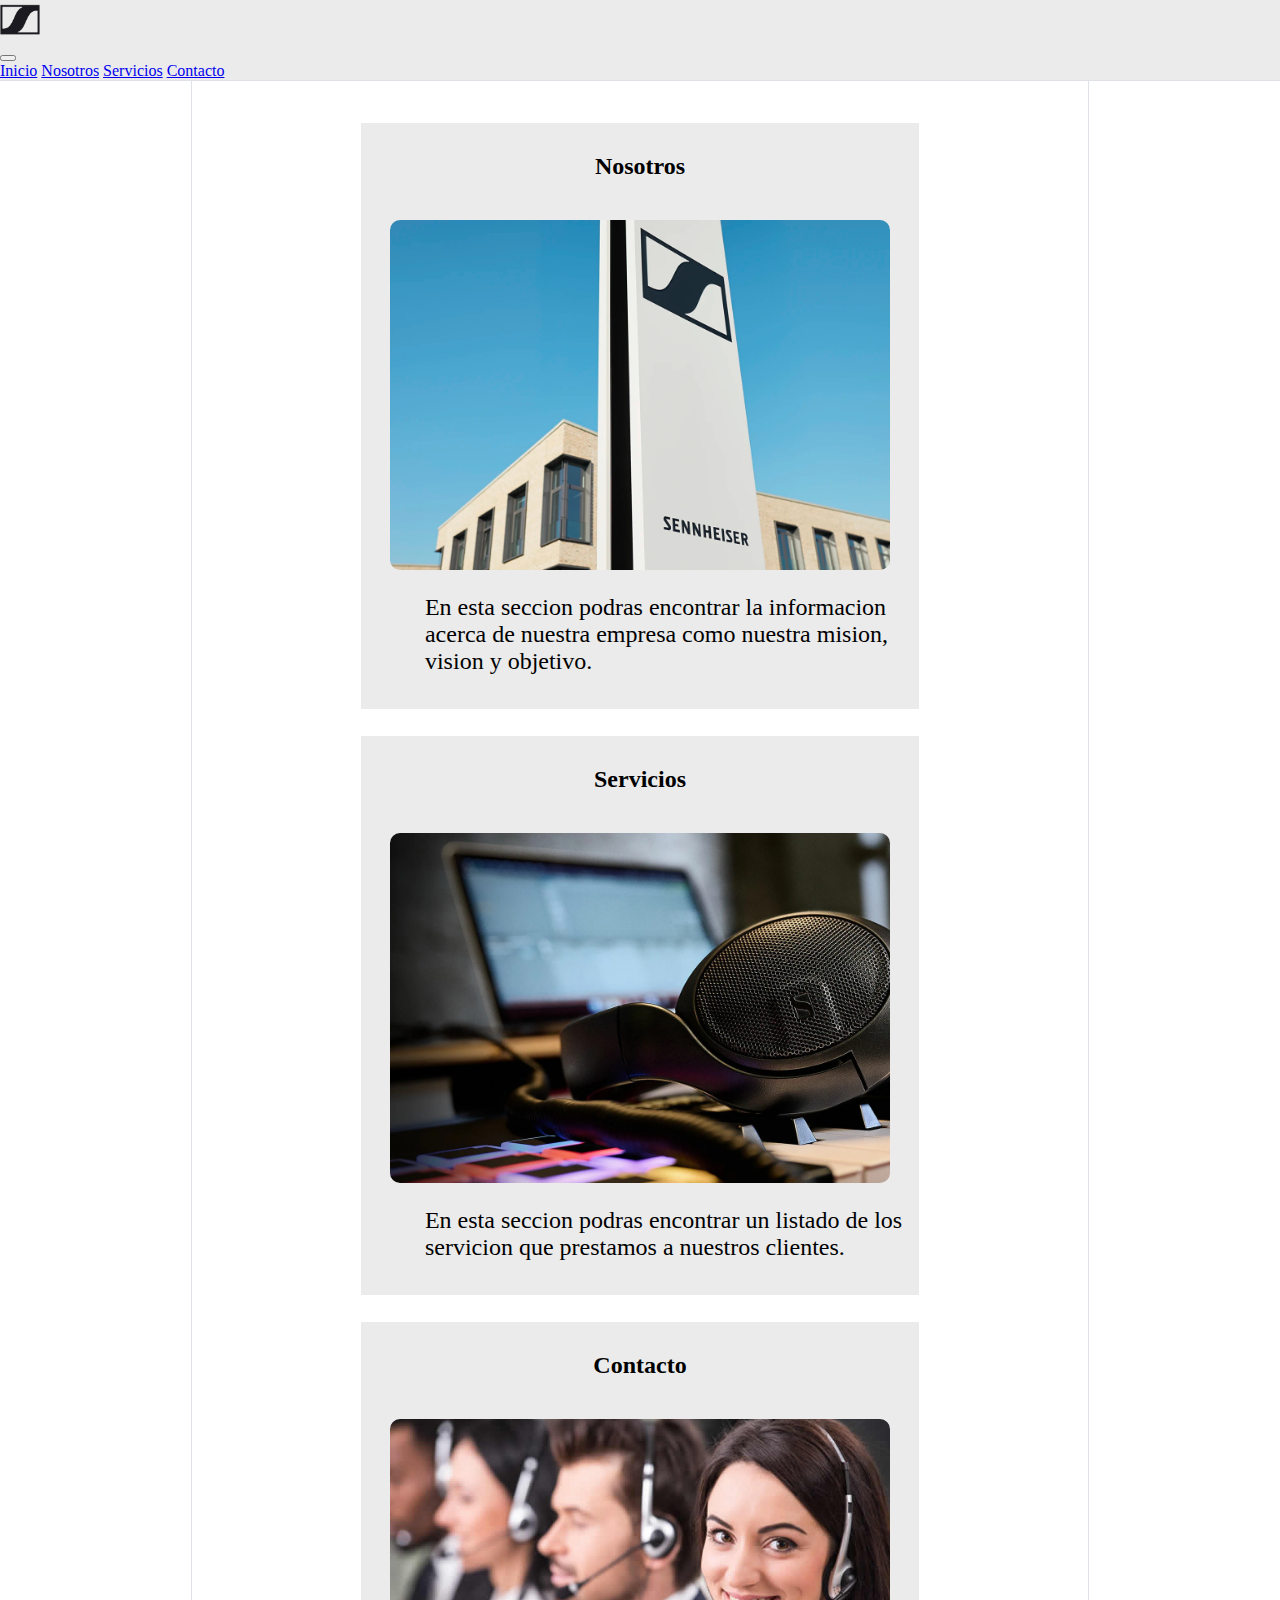
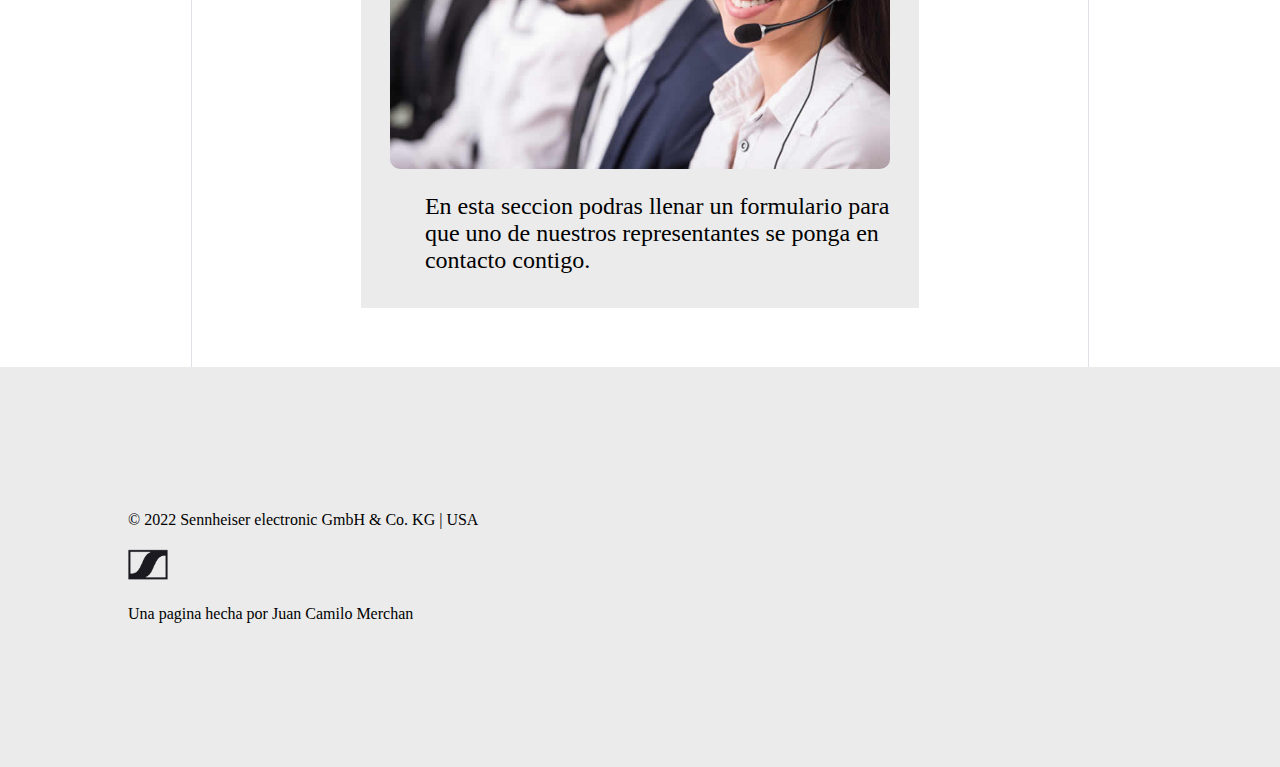
<file: index.html>
<!DOCTYPE html>
<html lang="es">

<head>
    <meta charset="utf-8" />
    <meta name="viewport" content="width=device-width, initial-scale=1" />

    <link href="https://cdn.jsdelivr.net/npm/bootstrap@5.1.3/dist/css/bootstrap.min.css" rel="stylesheet"
        integrity="sha384-1BmE4kWBq78iYhFldvKuhfTAU6auU8tT94WrHftjDbrCEXSU1oBoqyl2QvZ6jIW3" crossorigin="anonymous" />

    <link href="base.css" rel="stylesheet" />
    <link href="index.css" rel="stylesheet" />

    <title>Index</title>
</head>

<body>
    <nav class="navbar navbar-expand-lg navbar-light gris">
        <div class="container-fluid">
            <div class="navbar-brand">
                <img src="imagenes/icono.png" alt="" width="40" height="40" class="d-inline-block align-text-top" />
            </div>
            <button class="navbar-toggler" type="button" data-bs-toggle="collapse" data-bs-target="#navbarNavAltMarkup"
                aria-controls="navbarNavAltMarkup" aria-expanded="false" aria-label="Toggle navigation">
                <span class="navbar-toggler-icon"></span>
            </button>
            <div class="collapse navbar-collapse" id="navbarNavAltMarkup">
                <div class="navbar-nav">
                    <a class="nav-link active" aria-current="page" href="index.html">Inicio</a>
                    <a class="nav-link" href="nosotros/nosotros.html">Nosotros</a>
                    <a class="nav-link" href="servicios/servicios.html">Servicios</a>
                    <a class="nav-link" href="contacto/contacto.html">Contacto</a>
                </div>
            </div>
        </div>
    </nav>

    <div class="contenido">
        <div class="elemento_index  gris" id="nosotros_index">
            <h2 class="titulo_elemento">Nosotros</h2>
            <a href="nosotros/nosotros.html" class="boton_elemento">
                <img src="imagenes/nosotros.webp" class="imagen_elemento" />
            </a>
            <p class="descripcion_elemento">
                En esta seccion podras encontrar la informacion acerca de nuestra
                empresa como nuestra mision, vision y objetivo.
            </p>
        </div>
        <div class="elemento_index gris" id="servicios_index">
            <h2 class="titulo_elemento">Servicios</h2>
            <a href="servicios/servicios.html" class="boton_elemento">
                <img src="imagenes/servicios.webp" class="imagen_elemento" />
            </a>
            <p class="descripcion_elemento">
                En esta seccion podras encontrar un listado de los servicion que
                prestamos a nuestros clientes.
            </p>
        </div>
        <div class="elemento_index gris" id="contacto_index">
            <h2 class="titulo_elemento">Contacto</h2>
            <a href="contacto/contacto.html" class="boton_elemento">
                <img src="imagenes/contacto.jpg" class="imagen_elemento" />
            </a>
            <p class="descripcion_elemento">
                En esta seccion podras llenar un formulario para que uno de nuestros representantes se ponga en contacto
                contigo.
            </p>
        </div>
    </div>

    <footer class="d-flex flex-wrap justify-content-between align-items-center py-3 border-top gris">
        <p class="col-md-4 mb-0 text-muted">
            © 2022 Sennheiser electronic GmbH & Co. KG | USA
        </p>
        <a href="index.html"
            class="col-md-4 d-flex align-items-center justify-content-center mb-3 mb-md-0 me-md-auto link-dark text-decoration-none">
            <img src="imagenes/icono.png" width="40" height="40" />
        </a>
        <p class="col-md-4 mb-0">Una pagina hecha por Juan Camilo Merchan</p>
    </footer>

    <script src="https://cdn.jsdelivr.net/npm/bootstrap@5.1.3/dist/js/bootstrap.bundle.min.js"
        integrity="sha384-ka7Sk0Gln4gmtz2MlQnikT1wXgYsOg+OMhuP+IlRH9sENBO0LRn5q+8nbTov4+1p"
        crossorigin="anonymous"></script>
</body>

</html>
</file>
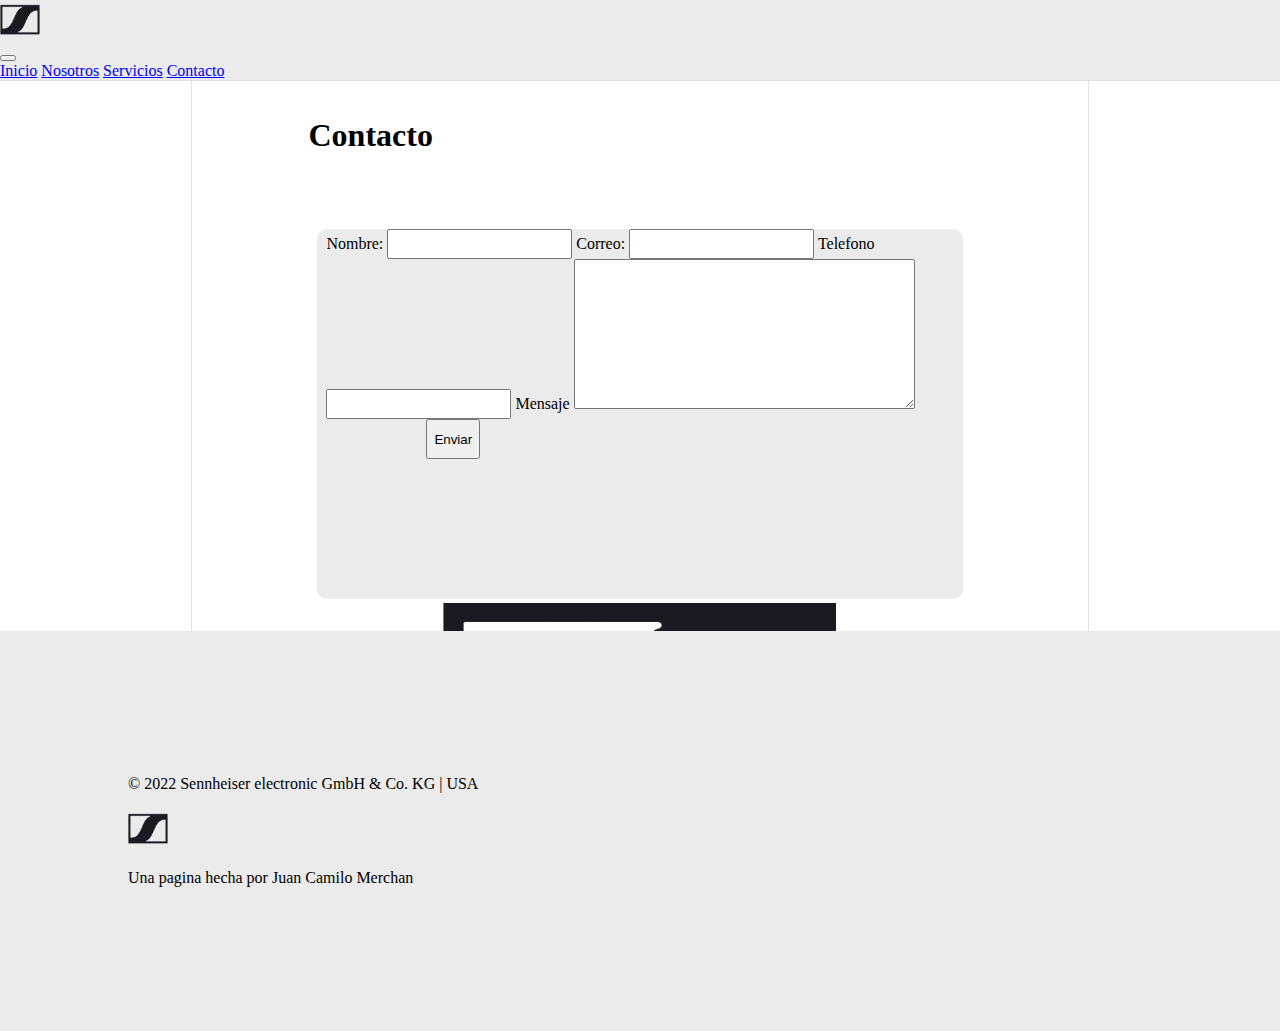
<file: contacto/contacto.html>
<!DOCTYPE html>
<html lang="en">

<head>
    <meta charset="utf-8" />
    <meta name="viewport" content="width=device-width, initial-scale=1" />

    <link href="https://cdn.jsdelivr.net/npm/bootstrap@5.1.3/dist/css/bootstrap.min.css" rel="stylesheet"
        integrity="sha384-1BmE4kWBq78iYhFldvKuhfTAU6auU8tT94WrHftjDbrCEXSU1oBoqyl2QvZ6jIW3" crossorigin="anonymous" />

    <link rel="stylesheet" href="../base.css" />
    <link rel="stylesheet" href="contacto.css">
    <script src="contacto.js"></script>

    <title>Contacto</title>
</head>

<body>
    <nav class="navbar navbar-expand-lg navbar-light gris">
        <div class="container-fluid">
            <div class="navbar-brand">
                <img src="../imagenes/icono.png" alt="" width="40" height="40" class="d-inline-block align-text-top" />
            </div>
            <button class="navbar-toggler" type="button" data-bs-toggle="collapse" data-bs-target="#navbarNavAltMarkup"
                aria-controls="navbarNavAltMarkup" aria-expanded="false" aria-label="Toggle navigation">
                <span class="navbar-toggler-icon"></span>
            </button>
            <div class="collapse navbar-collapse" id="navbarNavAltMarkup">
                <div class="navbar-nav">
                    <a class="nav-link" href="../index.html">Inicio</a>
                    <a class="nav-link" href="../nosotros/nosotros.html">Nosotros</a>
                    <a class="nav-link" href="../servicios/servicios.html">Servicios</a>
                    <a class="nav-link active" aria-current="page" href="../contacto/contacto.html">Contacto</a>
                </div>
            </div>
        </div>
    </nav>

    <div class="contenido">
        <h1>Contacto</h1><br>
        <div class="contenedor_formulario row gris">
            <form class="formulario col-xxl-6 row" id="formulario_contacto">
                <label for="input_nombre" class="col-md-3">Nombre:</label>
                <input type="text" class="col-md-9" id="input_nombre" required>

                <label for="input_correo" class="col-md-3">Correo:</label>
                <input type="email" class="col-md-9" id="input_correo" required>

                <label for="input_telefono" class="col-md-3">Telefono</label>
                <input type="text" class="col-md-9" id="input_telefono" required>

                <label for="input_mensaje" class="col-md-3">Mensaje</label>
                <textarea class="col-md-9" id="input_mensaje" cols="40" rows="5"></textarea>

                <button type="submit" class="col-2" id="boton_enviar">Enviar</button>

            </form>
            <div class="imagen_formulario col-xxl-6">
                <img src="../imagenes/icono.png">
            </div>
        </div>
    </div>

    <footer class="d-flex flex-wrap justify-content-between align-items-center py-3 border-top gris">
        <p class="col-md-4 mb-0 text-muted">
            © 2022 Sennheiser electronic GmbH & Co. KG | USA
        </p>
        <a href="../index.html"
            class="col-md-4 d-flex align-items-center justify-content-center mb-3 mb-md-0 me-md-auto link-dark text-decoration-none">
            <img src="../imagenes/icono.png" width="40" height="40" />
        </a>
        <p class="col-md-4 mb-0">Una pagina hecha por Juan Camilo Merchan</p>
    </footer>

    <script src="https://cdn.jsdelivr.net/npm/bootstrap@5.1.3/dist/js/bootstrap.bundle.min.js"
        integrity="sha384-ka7Sk0Gln4gmtz2MlQnikT1wXgYsOg+OMhuP+IlRH9sENBO0LRn5q+8nbTov4+1p"
        crossorigin="anonymous"></script>
</body>

</html>
</file>
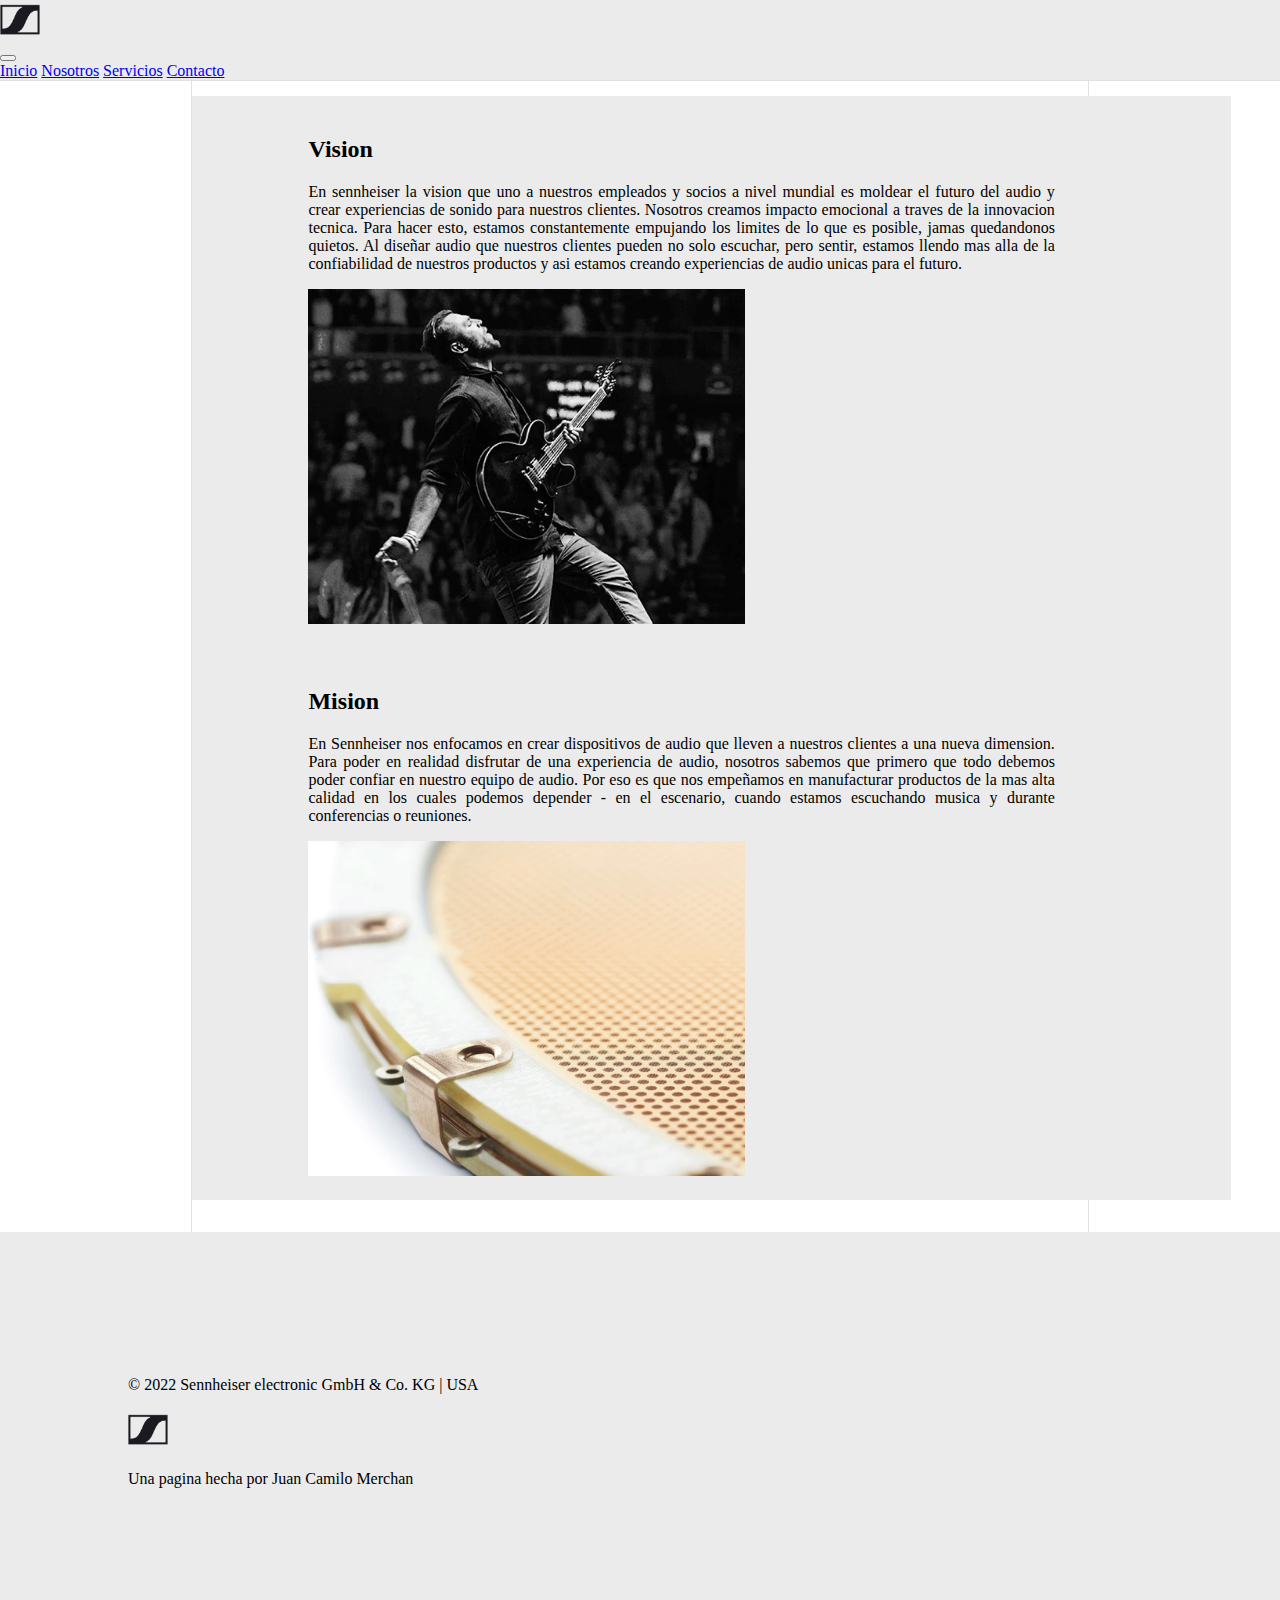
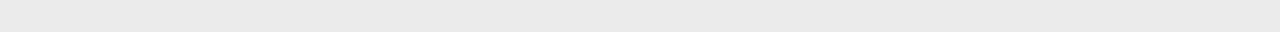
<file: nosotros/nosotros.html>
<!DOCTYPE html>
<html lang="en">

<head>
    <meta charset="utf-8" />
    <meta name="viewport" content="width=device-width, initial-scale=1" />

    <link href="https://cdn.jsdelivr.net/npm/bootstrap@5.1.3/dist/css/bootstrap.min.css" rel="stylesheet"
        integrity="sha384-1BmE4kWBq78iYhFldvKuhfTAU6auU8tT94WrHftjDbrCEXSU1oBoqyl2QvZ6jIW3" crossorigin="anonymous" />

    <link rel="stylesheet" href="../base.css" />
    <link rel="stylesheet" href="nosotros.css">

    <title>Nosotros</title>
</head>

<body>
    <nav class="navbar navbar-expand-lg navbar-light gris">
        <div class="container-fluid">
            <div class="navbar-brand">
                <img src="../imagenes/icono.png" alt="" width="40" height="40" class="d-inline-block align-text-top" />
            </div>
            <button class="navbar-toggler" type="button" data-bs-toggle="collapse" data-bs-target="#navbarNavAltMarkup"
                aria-controls="navbarNavAltMarkup" aria-expanded="false" aria-label="Toggle navigation">
                <span class="navbar-toggler-icon"></span>
            </button>
            <div class="collapse navbar-collapse" id="navbarNavAltMarkup">
                <div class="navbar-nav">
                    <a class="nav-link" href="../index.html">Inicio</a>
                    <a class="nav-link active" aria-current="page" href="../nosotros/nosotros.html">Nosotros</a>
                    <a class="nav-link" href="../servicios/servicios.html">Servicios</a>
                    <a class="nav-link" href="../contacto/contacto.html">Contacto</a>
                </div>
            </div>
        </div>
    </nav>

    <div class="contenido">
        <div class="elemento_nosotros gris" id="vision">
            <h2 class="titulo_elemento">Vision</h2>
            <div class="contenido_elemento row align-items-center">
                <p class="descripcion_elemento col-xxl-6">
                    En sennheiser la vision que uno a nuestros empleados y socios a nivel mundial es moldear el futuro
                    del audio y crear experiencias de sonido para nuestros clientes. Nosotros creamos impacto emocional
                    a traves de la innovacion tecnica. Para hacer esto, estamos constantemente empujando los limites de
                    lo que es posible, jamas quedandonos quietos. Al diseñar audio que nuestros clientes pueden no solo
                    escuchar, pero sentir, estamos llendo mas alla de la confiabilidad de nuestros productos y asi
                    estamos creando experiencias de audio unicas para el futuro.
                </p>
                <img src="../imagenes/vision.jpg" class="imagen_elemento col-xxl-6">
            </div>
        </div>
        <div class="elemento_nosotros gris" id="mision">
            <h2 class="titulo_elemento">Mision</h2>
            <div class="contenido_elemento row align-items-center">
                <p class="descripcion_elemento container-md col-xxl-6">
                    En Sennheiser nos enfocamos en crear dispositivos de audio que lleven a nuestros clientes a una
                    nueva dimension. Para poder en realidad disfrutar de una experiencia de audio, nosotros sabemos que
                    primero que todo debemos poder confiar en nuestro equipo de audio. Por eso es que nos empeñamos en
                    manufacturar productos de la mas alta calidad en los cuales podemos depender - en el escenario,
                    cuando estamos escuchando musica y durante conferencias o reuniones.
                </p>
                <img src="../imagenes/mision.jpg" class="imagen_elemento col-xxl-6">
            </div>
        </div>
    </div>

    <footer class="d-flex flex-wrap justify-content-between align-items-center py-3 border-top gris">
        <p class="col-md-4 mb-0 text-muted">
            © 2022 Sennheiser electronic GmbH & Co. KG | USA
        </p>
        <a href="../index.html"
            class="col-md-4 d-flex align-items-center justify-content-center mb-3 mb-md-0 me-md-auto link-dark text-decoration-none">
            <img src="../imagenes/icono.png" width="40" height="40" />
        </a>
        <p class="col-md-4 mb-0">Una pagina hecha por Juan Camilo Merchan</p>
    </footer>

    <script src="https://cdn.jsdelivr.net/npm/bootstrap@5.1.3/dist/js/bootstrap.bundle.min.js"
        integrity="sha384-ka7Sk0Gln4gmtz2MlQnikT1wXgYsOg+OMhuP+IlRH9sENBO0LRn5q+8nbTov4+1p"
        crossorigin="anonymous"></script>
</body>

</html>
</file>
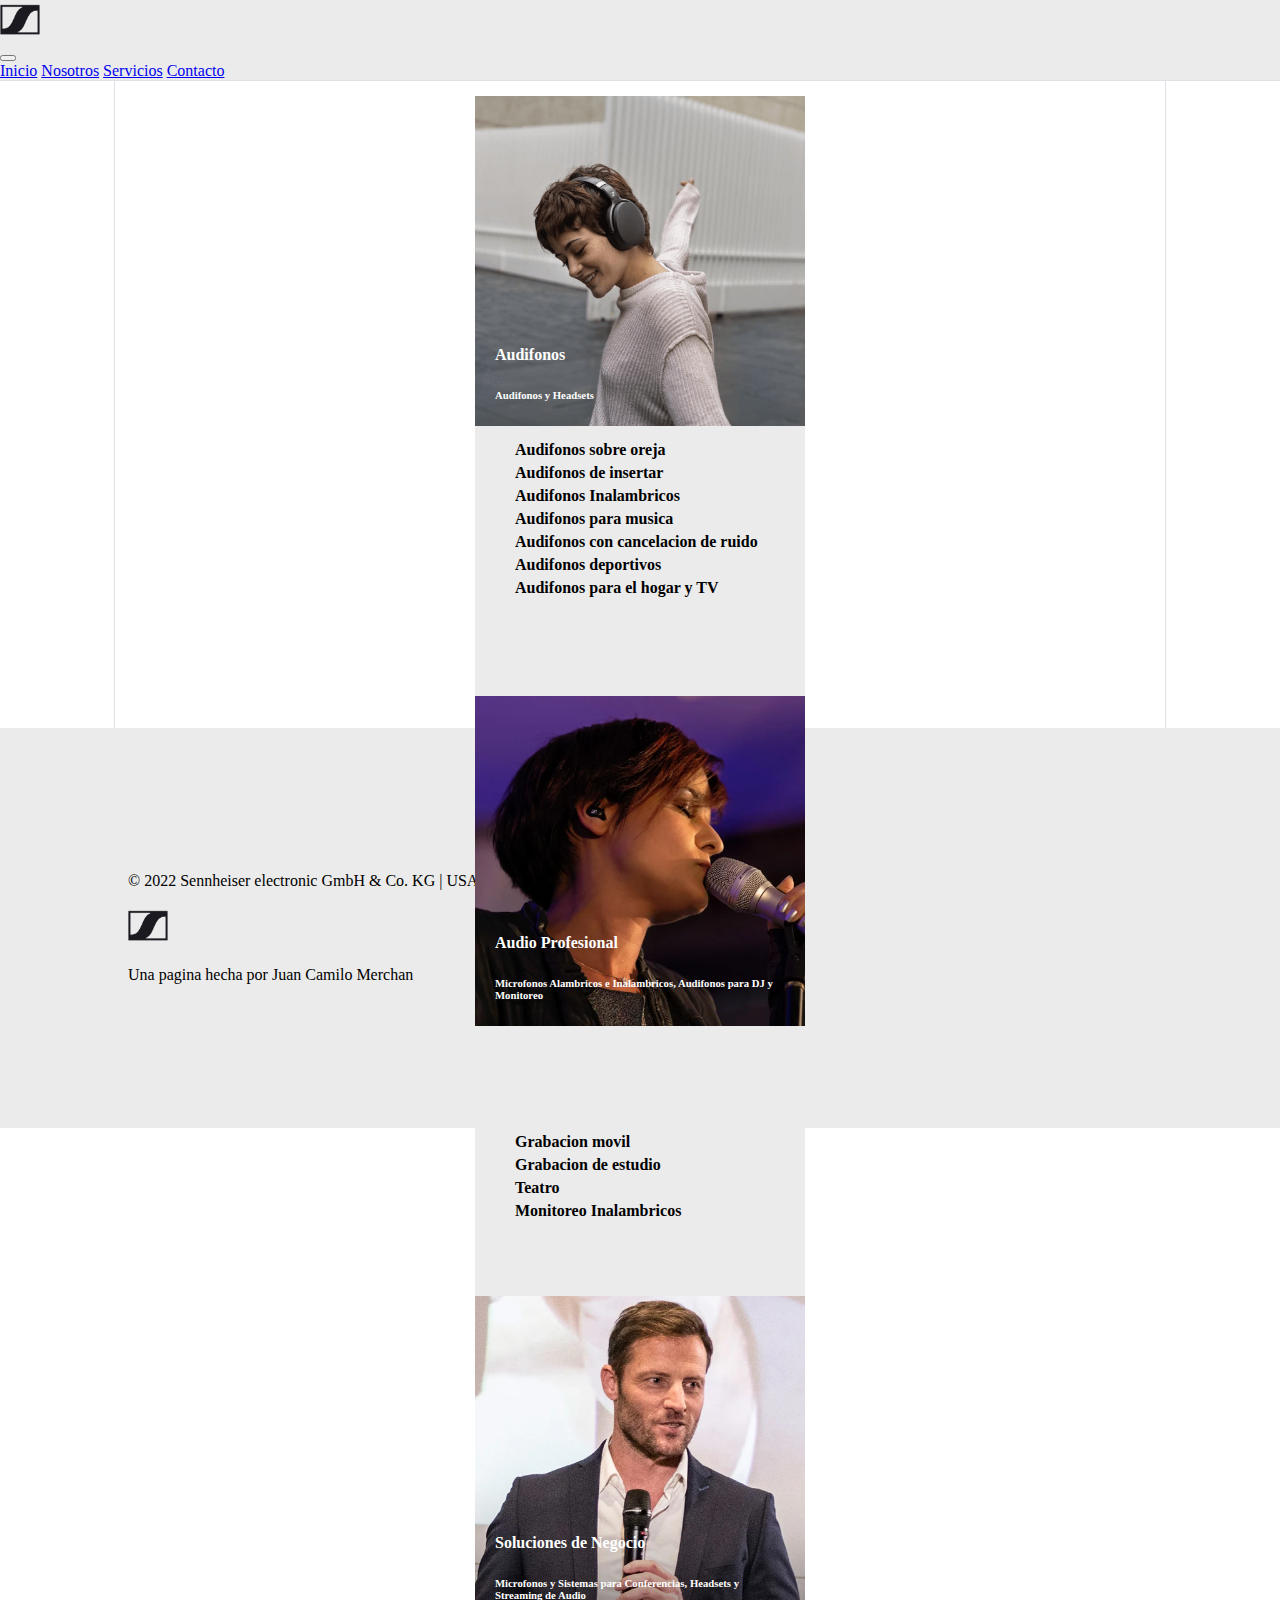
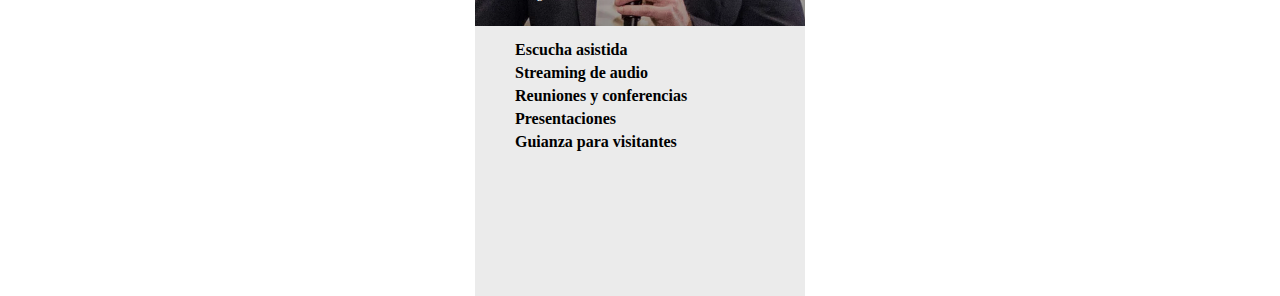
<file: servicios/servicios.html>
<!DOCTYPE html>
<html lang="en">

<head>
    <meta charset="utf-8" />
    <meta name="viewport" content="width=device-width, initial-scale=1" />

    <link href="https://cdn.jsdelivr.net/npm/bootstrap@5.1.3/dist/css/bootstrap.min.css" rel="stylesheet"
        integrity="sha384-1BmE4kWBq78iYhFldvKuhfTAU6auU8tT94WrHftjDbrCEXSU1oBoqyl2QvZ6jIW3" crossorigin="anonymous" />

    <link rel="stylesheet" href="../base.css" />
    <link rel="stylesheet" href="servicios.css" />

    <title>Servicios</title>
</head>

<body>
    <nav class="navbar navbar-expand-lg navbar-light gris">
        <div class="container-fluid">
            <div class="navbar-brand">
                <img src="../imagenes/icono.png" alt="" width="40" height="40" class="d-inline-block align-text-top" />
            </div>
            <button class="navbar-toggler" type="button" data-bs-toggle="collapse" data-bs-target="#navbarNavAltMarkup"
                aria-controls="navbarNavAltMarkup" aria-expanded="false" aria-label="Toggle navigation">
                <span class="navbar-toggler-icon"></span>
            </button>
            <div class="collapse navbar-collapse" id="navbarNavAltMarkup">
                <div class="navbar-nav">
                    <a class="nav-link" href="../index.html">Inicio</a>
                    <a class="nav-link" href="../nosotros/nosotros.html">Nosotros</a>
                    <a class="nav-link active" aria-current="page" href="../servicios/servicios.html">Servicios</a>
                    <a class="nav-link" href="../contacto/contacto.html">Contacto</a>
                </div>
            </div>
        </div>
    </nav>

    <div class="contenido">
        <div class="elementos_servicios row">
            <div class="elemento_servicios col-sm-3 gris" id="audifonos">
                <div class="contenedor_titulo">
                    <div class="titulo_subtitulo">
                        <h4 class="titulo_elemento">Audifonos</h2>
                        <h6 class="subtitulo_elemento">Audifonos y Headsets</p>
                    </div>
                </div>
                <ul class="lista_servicios">
                    <li>Audifonos sobre oreja</li>
                    <li>Audifonos de insertar</li>
                    <li>Audifonos Inalambricos</li>
                    <li>Audifonos para musica</li>
                    <li>Audifonos con cancelacion de ruido</li>
                    <li>Audifonos deportivos</li>
                    <li>Audifonos para el hogar y TV</li>
                </ul>
            </div>
            <div class="elemento_servicios col-sm-3 gris" id="audio_profesional">
                <div class="contenedor_titulo">
                    <div class="titulo_subtitulo">
                        <h4 class="titulo_elemento">Audio Profesional</h2>
                        <h6 class="subtitulo_elemento">Microfonos Alambricos e Inalambricos, Audifonos para DJ y Monitoreo</p>
                    </div>
                </div>
                <ul class="lista_servicios">
                    <li>Audio immersivo AMBEO</li>
                    <li>Audio para video</li>
                    <li>Transmision</li>
                    <li>Actuacion en vivo</li>
                    <li>Grabacion movil</li>
                    <li>Grabacion de estudio</li>
                    <li>Teatro</li>
                    <li>Monitoreo Inalambricos</li>
                </ul>
            </div>
            <div class="elemento_servicios col-sm-3 gris" id="soluciones_negocio">
                <div class="contenedor_titulo">
                    <div class="titulo_subtitulo">
                        <h4 class="titulo_elemento">Soluciones de Negocio</h2>
                        <h6 class="subtitulo_elemento">Microfonos y Sistemas para Conferencias, Headsets y Streaming de Audio</p>
                    </div>
                </div>
                <ul class="lista_servicios">
                    <li>Escucha asistida</li>
                    <li>Streaming de audio</li>
                    <li>Reuniones y conferencias</li>
                    <li>Presentaciones</li>
                    <li>Guianza para visitantes</li>
                </ul>
            </div>
        </div>
    </div>

    <footer class="d-flex flex-wrap justify-content-between align-items-center py-3 border-top gris">
        <p class="col-md-4 mb-0 text-muted">
            © 2022 Sennheiser electronic GmbH & Co. KG | USA
        </p>
        <a href="../index.html"
            class="col-md-4 d-flex align-items-center justify-content-center mb-3 mb-md-0 me-md-auto link-dark text-decoration-none">
            <img src="../imagenes/icono.png" width="40" height="40" />
        </a>
        <p class="col-md-4 mb-0">Una pagina hecha por Juan Camilo Merchan</p>
    </footer>

    <script src="https://cdn.jsdelivr.net/npm/bootstrap@5.1.3/dist/js/bootstrap.bundle.min.js"
        integrity="sha384-ka7Sk0Gln4gmtz2MlQnikT1wXgYsOg+OMhuP+IlRH9sENBO0LRn5q+8nbTov4+1p"
        crossorigin="anonymous"></script>
</body>

</html>
</file>
<file: base.css>
:root
{
    --gris: #ebebeb;
}

html
{
    height: 100%;
}

body
{
    min-height: 100%;
    min-width: 100%;
    margin: 0%;
    padding: 0%;
    display: flex;
    flex-direction: column;
}

footer
{
    padding: 10%;
    margin-top: 0px;
}

.contenido
{
    margin-left: auto;
    margin-right: auto;
    width: 70%;
    border-left: 1px solid;
    border-right: 1px solid;
    border-color: #dee2e6;
    padding-top: 6rem;
    padding-bottom: 2rem;
    flex-grow: 1;
}

.contenido > *
{
    padding-right: 13%;
    padding-left: 13%;
    margin-left: auto;
    margin-right: auto;
    width: 90%;
}

nav
{
    position: fixed;
    width: 100%;
    border-bottom: 1px solid;
    border-color: #dee2e6;
    z-index: 1;
}

.navbar
{
    position: fixed;
}

.gris
{
    background-color: var(--gris) !important;
}
</file>
<file: index.css>
.elemento_index
{
    width: 60%;
    
    padding: 10px;
    margin-top: 3%;
    margin-bottom: 3%;
    margin-right: auto;
    margin-left: auto;
}

.boton_elemento
{
    margin-left: auto;
    margin-right: auto;
    display: block;
    text-decoration: none;
    width: max-content;
}

.titulo_elemento
{
    width: max-content;
    margin-left: auto;
    margin-right: auto;
    color: black;
    margin-top: 20px;
    font-weight: bold;
}

.imagen_elemento
{
    width: 500px;
    height: 350px;
    object-fit: cover;
    display: block; 
    margin-top: 40px;
    margin-bottom: 20px;
    border-radius: 10px;
}

.descripcion_elemento
{
    margin-left: auto;
    margin-right: auto;
    font-size: 24px;
    padding-left: 10%;
    padding-right: 10%;
    width: 90%;
}
</file>
<file: contacto/contacto.css>
.contenedor_formulario
{
    width: 70%;
    margin-top: 0%;
    margin-bottom: auto;
    padding-left: 1%;
    padding-right: 1%;
    height: 370px;
    border-radius: 10px;
    vertical-align: middle;
}

.formulario
{
    margin-top: 35px;
    height: 324px;
}

.formulario input
{
    height: 24px;
}

#input_mensaje
{
    height: 144px;
}

.formulario label
{
    height: 24px;
}

.imagen_formulario
{
    height: 400px;
    width: 400px;
    margin-left: auto;
    margin-right: auto;
}

.imagen_formulario img
{
    height: inherit;
    width: inherit;
    object-fit: contain;
}

#boton_enviar
{   
    margin-left: 100px;
    height: 40px;
}
</file>
<file: nosotros/nosotros.css>
.elemento_nosotros
{
    padding-top: 20px;
    padding-bottom: 20px;
}

.contenido_elemento
{
    margin-top: 20px;
}

.imagen_elemento
{
    width: 437px;
    object-fit: cover;
}

.descripcion_elemento
{
    text-align:justify;
    text-justify: auto;
    font-size: 16px;
    padding-right: 60px;
}
</file>
<file: servicios/servicios.css>
.contenido
{
    padding-left: 6%;
    padding-right: 6%;
    display: flex;
}

.elementos_servicios
{
    margin-top: auto;
    margin-bottom: auto;
    height: 600px;
    width: 100%;
    padding-left: 0% !important;
    padding-right: 0% !important;
    vertical-align: middle;
}

.elemento_servicios
{
    height: 600px;
    width: 330px;
    margin-left: auto;
    margin-right: auto;
    padding: 0%;
}

.contenedor_titulo
{
    width: 100%;
    height: 55%;
    margin: 0%;
    position: relative;
    overflow: auto;
}

.titulo_subtitulo
{
    margin-left: 20px;
    margin-right: 20px;
    color: white;
    position: absolute;
    bottom: 0px;
}

.titulo_elemento
{
    margin-bottom: 5px;
    font-weight: bold;
}

.lista_servicios
{
    margin-top: 15px;
    font-weight: 600;
    list-style-type: none;
}

.lista_servicios li
{
    margin-bottom: 5px;
}

#audifonos > .contenedor_titulo
{
    background-image: url("../imagenes/fondo_audifonos.webp");
    background-size: 100%;
}

#audio_profesional > .contenedor_titulo
{
    background-image: url("../imagenes/fondo_audio_profesional.webp");
    background-size: 100%;
}

#soluciones_negocio > .contenedor_titulo
{
    background-image: url("../imagenes/fondo_soluciones_negocio.webp");
    background-size: 100%;
}
</file>
